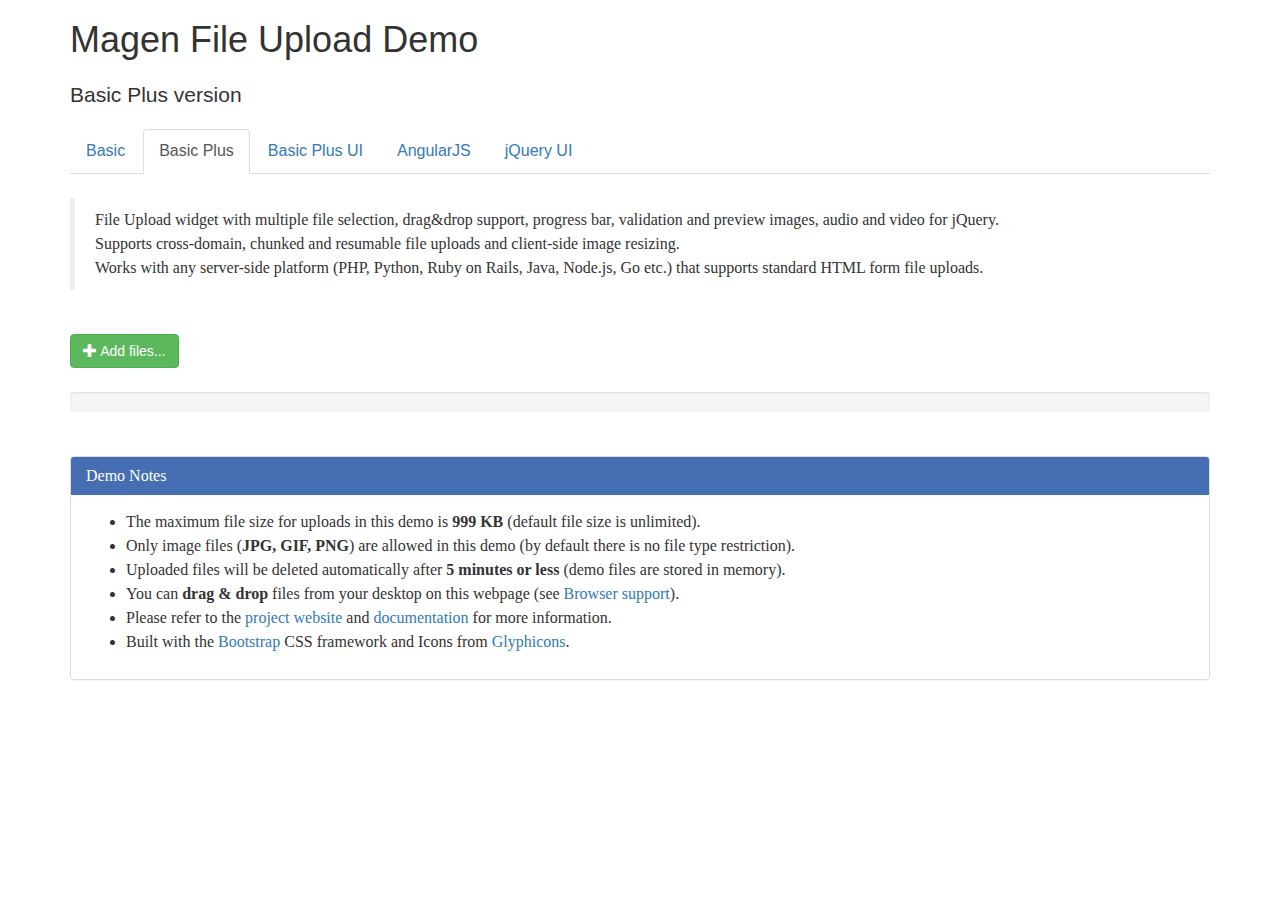
<file: ingestion/ingestion_server/file_upload/basic-plus.html>
<!DOCTYPE HTML>
<!--
/*
 * jQuery File Upload Plugin Basic Plus Demo
 * https://github.com/blueimp/jQuery-File-Upload
 *
 * Copyright 2013, Sebastian Tschan
 * https://blueimp.net
 *
 * Licensed under the MIT license:
 * https://opensource.org/licenses/MIT
 */
-->
<html lang="en">
<head>
<!-- Force latest IE rendering engine or ChromeFrame if installed -->
<!--[if IE]><meta http-equiv="X-UA-Compatible" content="IE=edge,chrome=1"><![endif]-->
<meta charset="utf-8">
<title>Magen File Upload - Basic Plus version</title>
<meta name="description" content="File Upload widget with multiple file selection, drag&amp;drop support, progress bar, validation and preview images, audio and video for jQuery. Supports cross-domain, chunked and resumable file uploads. Works with any server-side platform (Google App Engine, PHP, Python, Ruby on Rails, Java, etc.) that supports standard HTML form file uploads.">
<meta name="viewport" content="width=device-width, initial-scale=1.0">
<!-- Bootstrap styles -->
<link rel="stylesheet" href="//netdna.bootstrapcdn.com/bootstrap/3.2.0/css/bootstrap.min.css">
<!-- Generic page styles -->
<link rel="stylesheet" href="css/style.css">
<!-- CSS to style the file input field as button and adjust the Bootstrap progress bars -->
<link rel="stylesheet" href="css/jquery.fileupload.css">
</head>
<body>
<!--<div class="navbar navbar-default navbar-fixed-top">-->
    <!--<div class="container">-->
        <!--<div class="navbar-header">-->
            <!--<button type="button" class="navbar-toggle" data-toggle="collapse" data-target=".navbar-fixed-top .navbar-collapse">-->
                <!--<span class="icon-bar"></span>-->
                <!--<span class="icon-bar"></span>-->
                <!--<span class="icon-bar"></span>-->
            <!--</button>-->
            <!--<a class="navbar-brand" href="https://github.com/blueimp/jQuery-File-Upload">jQuery File Upload</a>-->
        <!--</div>-->
        <!--<div class="navbar-collapse collapse">-->
            <!--<ul class="nav navbar-nav">-->
                <!--<li><a href="https://github.com/blueimp/jQuery-File-Upload/tags">Download</a></li>-->
                <!--<li><a href="https://github.com/blueimp/jQuery-File-Upload">Source Code</a></li>-->
                <!--<li><a href="https://github.com/blueimp/jQuery-File-Upload/wiki">Documentation</a></li>-->
                <!--<li><a href="https://blueimp.net">&copy; Sebastian Tschan</a></li>-->
            <!--</ul>-->
        <!--</div>-->
    <!--</div>-->
<!--</div>-->
<div class="container">
    <h1>Magen File Upload Demo</h1>
    <h2 class="lead">Basic Plus version</h2>
    <ul class="nav nav-tabs">
        <li><a href="basic.html">Basic</a></li>
        <li class="active"><a href="basic-plus.html">Basic Plus</a></li>
        <li><a href="index.html">Basic Plus UI</a></li>
        <li><a href="angularjs.html">AngularJS</a></li>
        <li><a href="jquery-ui.html">jQuery UI</a></li>
    </ul>
    <br>
    <blockquote>
        <p>File Upload widget with multiple file selection, drag&amp;drop support, progress bar, validation and preview images, audio and video for jQuery.<br>
        Supports cross-domain, chunked and resumable file uploads and client-side image resizing.<br>
        Works with any server-side platform (PHP, Python, Ruby on Rails, Java, Node.js, Go etc.) that supports standard HTML form file uploads.</p>
    </blockquote>
    <br>
    <!-- The fileinput-button span is used to style the file input field as button -->
    <span class="btn btn-success fileinput-button">
        <i class="glyphicon glyphicon-plus"></i>
        <span>Add files...</span>
        <!-- The file input field used as target for the file upload widget -->
        <input id="fileupload" type="file" name="files[]" multiple>
    </span>
    <br>
    <br>
    <!-- The global progress bar -->
    <div id="progress" class="progress">
        <div class="progress-bar progress-bar-success"></div>
    </div>
    <!-- The container for the uploaded files -->
    <div id="files" class="files"></div>
    <br>
    <div class="panel panel-default">
        <div class="panel-heading">
            <h3 class="panel-title">Demo Notes</h3>
        </div>
        <div class="panel-body">
            <ul>
                <li>The maximum file size for uploads in this demo is <strong>999 KB</strong> (default file size is unlimited).</li>
                <li>Only image files (<strong>JPG, GIF, PNG</strong>) are allowed in this demo (by default there is no file type restriction).</li>
                <li>Uploaded files will be deleted automatically after <strong>5 minutes or less</strong> (demo files are stored in memory).</li>
                <li>You can <strong>drag &amp; drop</strong> files from your desktop on this webpage (see <a href="https://github.com/blueimp/jQuery-File-Upload/wiki/Browser-support">Browser support</a>).</li>
                <li>Please refer to the <a href="https://github.com/blueimp/jQuery-File-Upload">project website</a> and <a href="https://github.com/blueimp/jQuery-File-Upload/wiki">documentation</a> for more information.</li>
                <li>Built with the <a href="http://getbootstrap.com/">Bootstrap</a> CSS framework and Icons from <a href="http://glyphicons.com/">Glyphicons</a>.</li>
            </ul>
        </div>
    </div>
</div>
<script src="//ajax.googleapis.com/ajax/libs/jquery/1.11.3/jquery.min.js"></script>
<!-- The jQuery UI widget factory, can be omitted if jQuery UI is already included -->
<script src="js/vendor/jquery.ui.widget.js"></script>
<!-- The Load Image plugin is included for the preview images and image resizing functionality -->
<script src="//blueimp.github.io/JavaScript-Load-Image/js/load-image.all.min.js"></script>
<!-- The Canvas to Blob plugin is included for image resizing functionality -->
<script src="//blueimp.github.io/JavaScript-Canvas-to-Blob/js/canvas-to-blob.min.js"></script>
<!-- Bootstrap JS is not required, but included for the responsive demo navigation -->
<script src="//netdna.bootstrapcdn.com/bootstrap/3.2.0/js/bootstrap.min.js"></script>
<!-- The Iframe Transport is required for browsers without support for XHR file uploads -->
<script src="js/jquery.iframe-transport.js"></script>
<!-- The basic File Upload plugin -->
<script src="js/jquery.fileupload.js"></script>
<!-- The File Upload processing plugin -->
<script src="js/jquery.fileupload-process.js"></script>
<!-- The File Upload image preview & resize plugin -->
<script src="js/jquery.fileupload-image.js"></script>
<!-- The File Upload audio preview plugin -->
<script src="js/jquery.fileupload-audio.js"></script>
<!-- The File Upload video preview plugin -->
<script src="js/jquery.fileupload-video.js"></script>
<!-- The File Upload validation plugin -->
<script src="js/jquery.fileupload-validate.js"></script>
<script>
/*jslint unparam: true, regexp: true */
/*global window, $ */
$(function () {
    'use strict';
    // Change this to the location of your server-side upload handler:
    var url = '/magen/ingestion/v2/file_upload/',
        uploadButton = $('<button/>')
            .addClass('btn btn-primary')
            .prop('disabled', true)
            .text('Processing...')
            .on('click', function () {
                var $this = $(this),
                    data = $this.data();
                $this
                    .off('click')
                    .text('Abort')
                    .on('click', function () {
                        $this.remove();
                        data.abort();
                    });
                data.submit().always(function () {
                    $this.remove();
                });
            });
    $('#fileupload').fileupload({
        url: url,
        dataType: 'json',
        autoUpload: false,
        //acceptFileTypes: /(\.|\/)(gif|jpe?g|png)$/i,
        // maxFileSize: 999000,
        // Enable image resizing, except for Android and Opera,
        // which actually support image resizing, but fail to
        // send Blob objects via XHR requests:
        disableImageResize: /Android(?!.*Chrome)|Opera/
            .test(window.navigator.userAgent),
        previewMaxWidth: 100,
        previewMaxHeight: 100,
        previewCrop: true
    }).on('fileuploadadd', function (e, data) {
        data.context = $('<div/>').appendTo('#files');
        $.each(data.files, function (index, file) {
            var node = $('<p/>')
                    .append($('<span/>').text(file.name));
            if (!index) {
                node
                    .append('<br>')
                    .append(uploadButton.clone(true).data(data));
            }
            node.appendTo(data.context);
        });
    }).on('fileuploadprocessalways', function (e, data) {
        var index = data.index,
            file = data.files[index],
            node = $(data.context.children()[index]);
        if (file.preview) {
            node
                .prepend('<br>')
                .prepend(file.preview);
        }
        if (file.error) {
            node
                .append('<br>')
                .append($('<span class="text-danger"/>').text(file.error));
        }
        if (index + 1 === data.files.length) {
            data.context.find('button')
                .text('Upload')
                .prop('disabled', !!data.files.error);
        }
    }).on('fileuploadprogressall', function (e, data) {
        var progress = parseInt(data.loaded / data.total * 100, 10);
        $('#progress .progress-bar').css(
            'width',
            progress + '%'
        );
    }).on('fileuploaddone', function (e, data) {
        $.each(data.result.files, function (index, file) {
            if (file.url) {
                var link = $('<a>')
                    .attr('target', '_blank')
                    .prop('href', file.url);
                $(data.context.children()[index])
                    .wrap(link);
            } else if (file.error) {
                var error = $('<span class="text-danger"/>').text(file.error);
                $(data.context.children()[index])
                    .append('<br>')
                    .append(error);
            }
        });
    }).on('fileuploadfail', function (e, data) {
        $.each(data.files, function (index) {
            var error = $('<span class="text-danger"/>').text('File upload failed.');
            $(data.context.children()[index])
                .append('<br>')
                .append(error);
        });
    }).prop('disabled', !$.support.fileInput)
        .parent().addClass($.support.fileInput ? undefined : 'disabled');
});
</script>
</body>
</html>
</file>
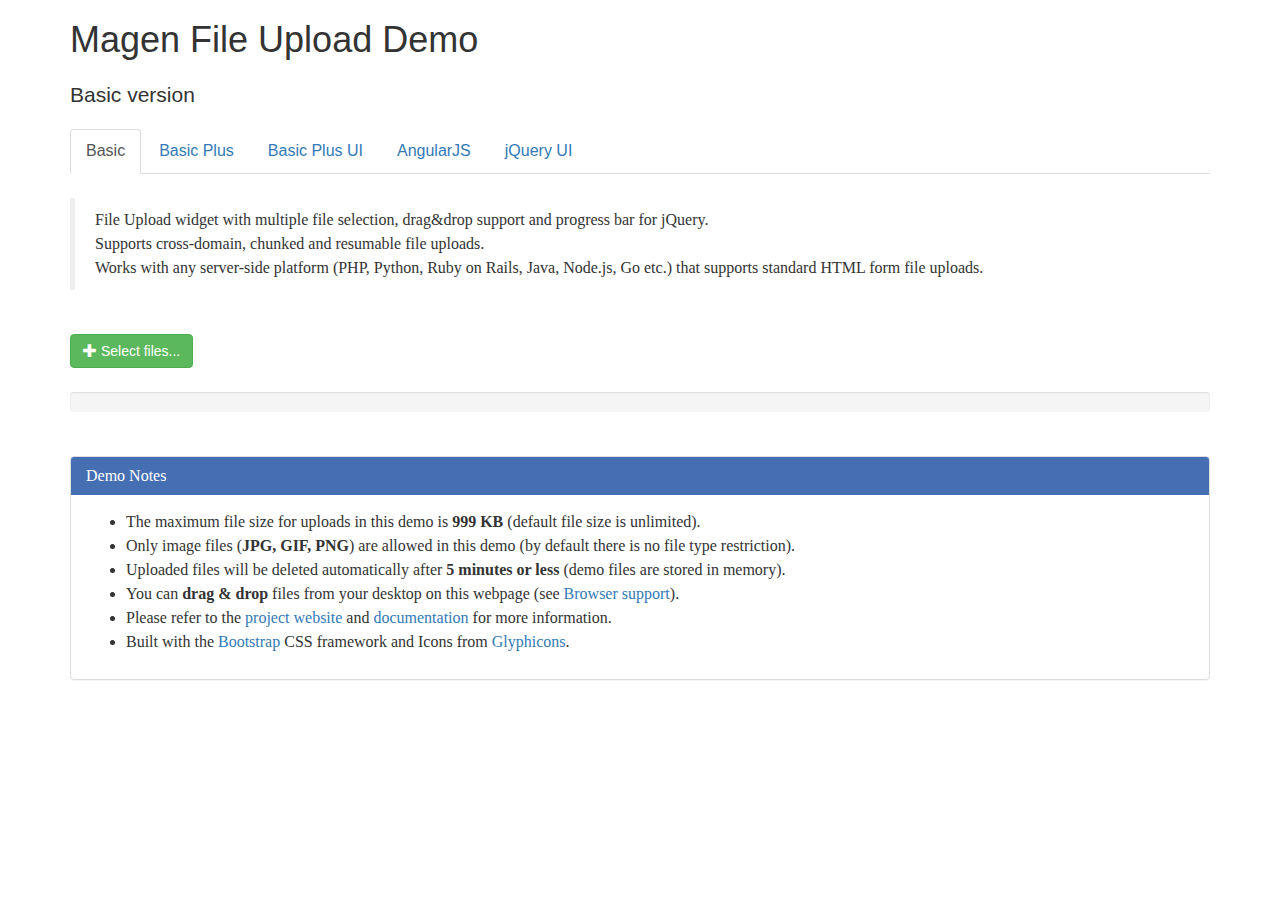
<file: ingestion/ingestion_server/file_upload/basic.html>
<!DOCTYPE HTML>
<!--
/*
 * jQuery File Upload Plugin Basic Demo
 * https://github.com/blueimp/jQuery-File-Upload
 *
 * Copyright 2013, Sebastian Tschan
 * https://blueimp.net
 *
 * Licensed under the MIT license:
 * https://opensource.org/licenses/MIT
 */
-->
<html lang="en">
<head>
<!-- Force latest IE rendering engine or ChromeFrame if installed -->
<!--[if IE]><meta http-equiv="X-UA-Compatible" content="IE=edge,chrome=1"><![endif]-->
<meta charset="utf-8">
<title>Magen File Upload - Basic version</title>
<meta name="description" content="File Upload widget with multiple file selection, drag&amp;drop support and progress bar for jQuery. Supports cross-domain, chunked and resumable file uploads. Works with any server-side platform (PHP, Python, Ruby on Rails, Java, Node.js, Go etc.) that supports standard HTML form file uploads.">
<meta name="viewport" content="width=device-width, initial-scale=1.0">
<!-- Bootstrap styles -->
<link rel="stylesheet" href="//netdna.bootstrapcdn.com/bootstrap/3.2.0/css/bootstrap.min.css">
<!-- Generic page styles -->
<link rel="stylesheet" href="css/style.css">
<!-- CSS to style the file input field as button and adjust the Bootstrap progress bars -->
<link rel="stylesheet" href="css/jquery.fileupload.css">
</head>
<body>
<!--<div class="navbar navbar-default navbar-fixed-top">-->
    <!--<div class="container">-->
        <!--<div class="navbar-header">-->
            <!--<button type="button" class="navbar-toggle" data-toggle="collapse" data-target=".navbar-fixed-top .navbar-collapse">-->
                <!--<span class="icon-bar"></span>-->
                <!--<span class="icon-bar"></span>-->
                <!--<span class="icon-bar"></span>-->
            <!--</button>-->
            <!--<a class="navbar-brand" href="https://github.com/blueimp/jQuery-File-Upload">jQuery File Upload</a>-->
        <!--</div>-->
        <!--<div class="navbar-collapse collapse">-->
            <!--<ul class="nav navbar-nav">-->
                <!--<li><a href="https://github.com/blueimp/jQuery-File-Upload/tags">Download</a></li>-->
                <!--<li><a href="https://github.com/blueimp/jQuery-File-Upload">Source Code</a></li>-->
                <!--<li><a href="https://github.com/blueimp/jQuery-File-Upload/wiki">Documentation</a></li>-->
                <!--<li><a href="https://blueimp.net">&copy; Sebastian Tschan</a></li>-->
            <!--</ul>-->
        <!--</div>-->
    <!--</div>-->
<!--</div>-->
<div class="container">
    <h1>Magen File Upload Demo</h1>
    <h2 class="lead">Basic version</h2>
    <ul class="nav nav-tabs">
        <li class="active"><a href="basic.html">Basic</a></li>
        <li><a href="basic-plus.html">Basic Plus</a></li>
        <li><a href="index.html">Basic Plus UI</a></li>
        <li><a href="angularjs.html">AngularJS</a></li>
        <li><a href="jquery-ui.html">jQuery UI</a></li>
    </ul>
    <br>
    <blockquote>
        <p>File Upload widget with multiple file selection, drag&amp;drop support and progress bar for jQuery.<br>
        Supports cross-domain, chunked and resumable file uploads.<br>
        Works with any server-side platform (PHP, Python, Ruby on Rails, Java, Node.js, Go etc.) that supports standard HTML form file uploads.</p>
    </blockquote>
    <br>
    <!-- The fileinput-button span is used to style the file input field as button -->
    <span class="btn btn-success fileinput-button">
        <i class="glyphicon glyphicon-plus"></i>
        <span>Select files...</span>
        <!-- The file input field used as target for the file upload widget -->
        <input id="fileupload" type="file" name="files[]" multiple>
    </span>
    <br>
    <br>
    <!-- The global progress bar -->
    <div id="progress" class="progress">
        <div class="progress-bar progress-bar-success"></div>
    </div>
    <!-- The container for the uploaded files -->
    <div id="files" class="files"></div>
    <br>
    <div class="panel panel-default">
        <div class="panel-heading">
            <h3 class="panel-title">Demo Notes</h3>
        </div>
        <div class="panel-body">
            <ul>
                <li>The maximum file size for uploads in this demo is <strong>999 KB</strong> (default file size is unlimited).</li>
                <li>Only image files (<strong>JPG, GIF, PNG</strong>) are allowed in this demo (by default there is no file type restriction).</li>
                <li>Uploaded files will be deleted automatically after <strong>5 minutes or less</strong> (demo files are stored in memory).</li>
                <li>You can <strong>drag &amp; drop</strong> files from your desktop on this webpage (see <a href="https://github.com/blueimp/jQuery-File-Upload/wiki/Browser-support">Browser support</a>).</li>
                <li>Please refer to the <a href="https://github.com/blueimp/jQuery-File-Upload">project website</a> and <a href="https://github.com/blueimp/jQuery-File-Upload/wiki">documentation</a> for more information.</li>
                <li>Built with the <a href="http://getbootstrap.com/">Bootstrap</a> CSS framework and Icons from <a href="http://glyphicons.com/">Glyphicons</a>.</li>
            </ul>
        </div>
    </div>
</div>
<script src="//ajax.googleapis.com/ajax/libs/jquery/1.11.3/jquery.min.js"></script>
<!-- The jQuery UI widget factory, can be omitted if jQuery UI is already included -->
<script src="js/vendor/jquery.ui.widget.js"></script>
<!-- The Iframe Transport is required for browsers without support for XHR file uploads -->
<script src="js/jquery.iframe-transport.js"></script>
<!-- The basic File Upload plugin -->
<script src="js/jquery.fileupload.js"></script>
<!-- Bootstrap JS is not required, but included for the responsive demo navigation -->
<script src="//netdna.bootstrapcdn.com/bootstrap/3.2.0/js/bootstrap.min.js"></script>
<script>
/*jslint unparam: true */
/*global window, $ */
$(function () {
    'use strict';
    // Change this to the location of your server-side upload handler:
    var url = '/magen/ingestion/v2/file_upload/';
    $('#fileupload').fileupload({
        url: url,
        dataType: 'json',
        done: function (e, data) {
            $.each(data.result.files, function (index, file) {
                $('<p/>').text(file.name).appendTo('#files');
            });
        },
        progressall: function (e, data) {
            var progress = parseInt(data.loaded / data.total * 100, 10);
            $('#progress .progress-bar').css(
                'width',
                progress + '%'
            );
        }
    }).prop('disabled', !$.support.fileInput)
        .parent().addClass($.support.fileInput ? undefined : 'disabled');
});
</script>
</body>
</html>
</file>
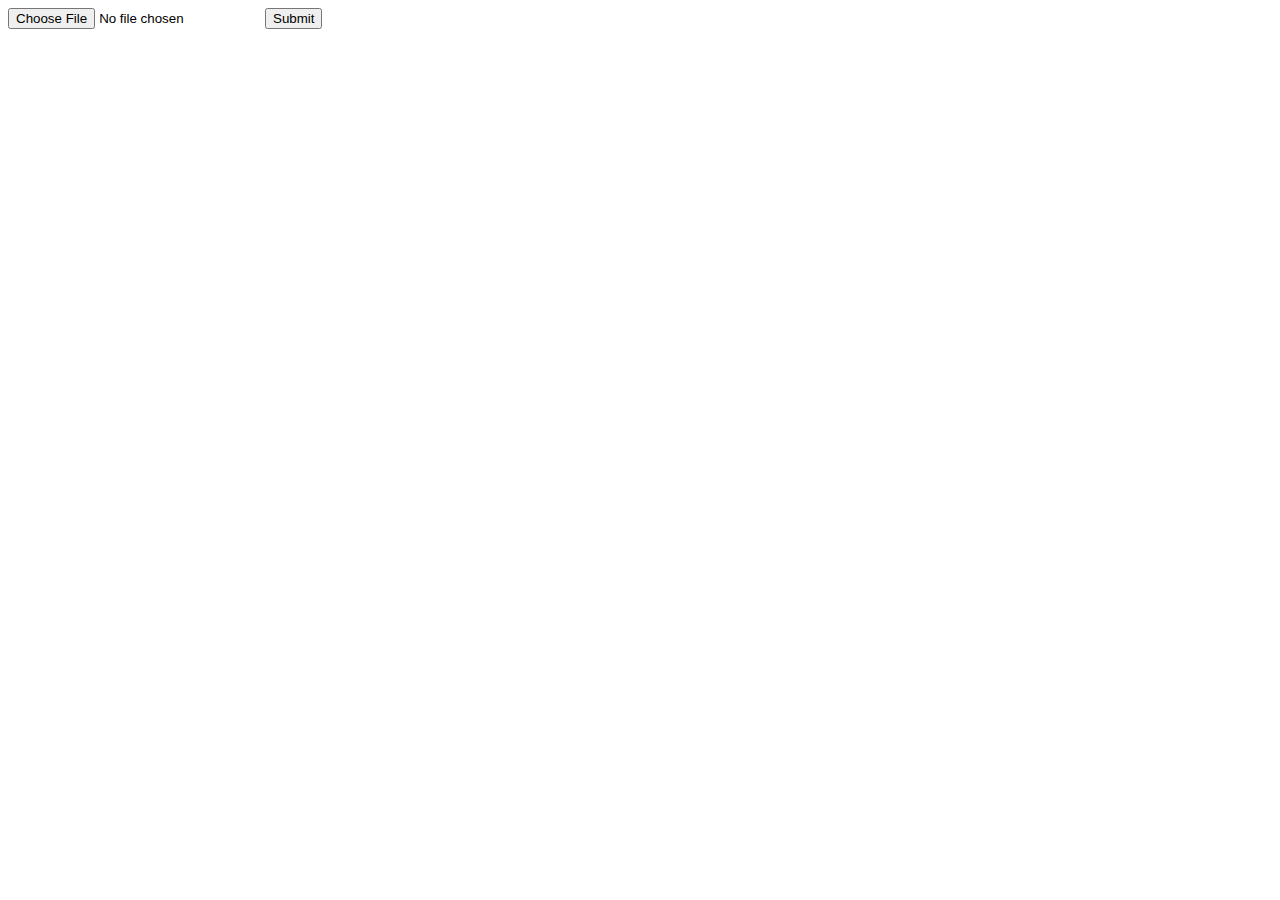
<file: ingestion/ingestion_server/templates/upload.html>
<html>
   <body>
      <form action = "http://localhost:5020/uploader" method = "POST" 
         enctype = "multipart/form-data">
         <input type = "file" name = "file" />
         <input type = "submit"/>
      </form>
   </body>
</html>
</file>
<file: ingestion/ingestion_server/file_upload/css/style.css>
@charset "UTF-8";
/*
 * jQuery File Upload Plugin CSS Example
 * https://github.com/blueimp/jQuery-File-Upload
 *
 * Copyright 2013, Sebastian Tschan
 * https://blueimp.net
 *
 * Licensed under the MIT license:
 * https://opensource.org/licenses/MIT
 */

body {
  font-size:16px !important;
  line-height: 1.5 !important;
}

@media (min-width: 1200px){


.container1 {
    max-width: 1140px !important;
}
}

.container1{
	width: 100%;
    padding-right: 15px;
    padding-left: 15px;
    margin-right: auto;
    margin-left: auto;
}

.img-fluid1 {
    max-width: 100%;
    height: auto;
}

.btn1{
	font-family:cabin;
	font-weight:700;
	display: inline-block;
    padding: 8px 16px;
    margin-bottom: 0;
    font-size: 14px;
    font-weight: 400;
    line-height: 1.42857143;
    text-align: center;
    white-space: nowrap;
    vertical-align: middle;
    cursor: pointer;
    -webkit-user-select: none;
    -moz-user-select: none;
    -ms-user-select: none;
    user-select: none;
    background-image: none;
    border: 1px solid transparent;
    border-radius: 4px;
    box-shadow: 0px 1px 5px 0px rgba(0, 0, 0, 0.2), 0px 2px 2px 0px rgba(0, 0, 0, 0.14), 0px 3px 1px -2px rgba(0, 0, 0, 0.12);
    margin-right: 16px;
}
.btn-primary {
    color: #fff;
    background-color: #2196f3 ;
    border-color: #357ebd ;
    outline:none;
}



.btn-danger {
    color: #fff;
    background-color: rgb(225, 0, 80);
    border-color: #d43f3a;
    outline:none;
}


.btn-warning{
    outline:none;
}
.table{
    box-shadow: 0 2px 2px rgba(0, 0, 0, 0.1) !important;
    background-color: #fff;
}


.table-striped>tbody>tr:nth-child(odd)>td, 
.table-striped>tbody>tr:nth-child(odd)>th {
   background-color: #fff; // Choose your own color here
 }

.table>thead>tr>th,.table>tbody>tr>th,.table>tfoot>tr>th,.table>thead>tr>td,.table>tbody>tr>td,.table>tfoot>tr>td {
    padding: 8px;
    line-height: 1.42857143;
    vertical-align: middle;
    border-top: 1px solid #ddd
}

input.logoutbutton{
    -webkit-appearance: button;
    cursor: pointer;
    border-radius: 7px;
    margin-top: 10px;
    border-width: 2px;
    outline: none;
    font-family: cabin;
    font-weight: 700;
    font-size: 16px;
}


input[type=checkbox],input[type=radio] {
    -webkit-box-sizing: border-box;
    -moz-box-sizing: border-box;
    box-sizing: border-box;
    padding: 0;
    font-size: 16px;
}

p {
    margin: 0 0 10px;
    font-size: 16px;
    font-family:cabin;
    font-weight:400;
    
}

.panel-heading {
    padding: 10px 15px;
    border-bottom: 1px solid transparent;
    border-top-left-radius: 3px;
    border-top-right-radius: 3px;
    font-family:cabin;
    font-weight:700;
}

.panel-body {
    padding: 15px;
    font-family: cabin;
    font-weight: 400;
}

.panel-default>.panel-heading {
    color: #fff;
    background-color: #456FB2;
    border-color: #456FB2;
}
</file>
